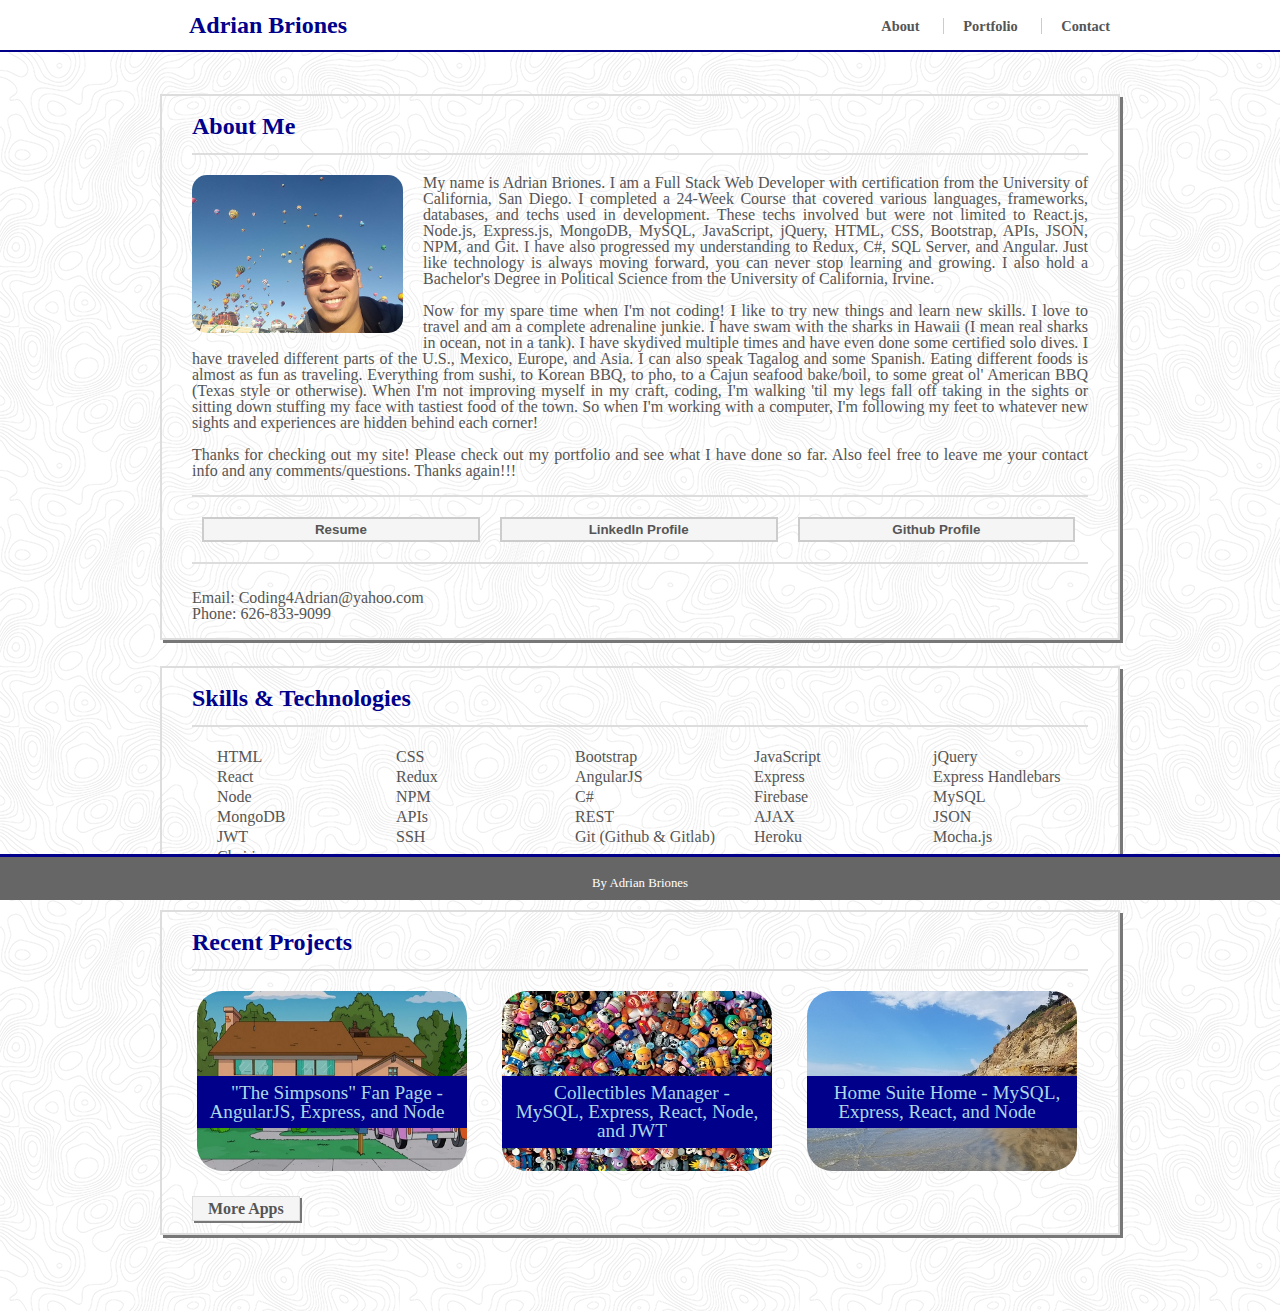
<file: index.html>
<!DOCTYPE html>
<html lang="en_us">

    <head>
        <meta charset="UTF-8">
        <meta name="viewport" content="width=device-width, initial-scale=1.0">
        <link rel="icon" href="assets/images/Colors.ico">
        <link rel="stylesheet" type="text/css" href="assets/css/reset.css">
        <link rel="stylesheet" type="text/css" href="assets/css/style.css">
        <title>Bio: Adrian Briones</title>
    </head>
    <body background="assets/images/topography.png">
        <header>
            <h2>
                <p class="alignleft">Adrian Briones
                </p>
                <p class ="alignright"> 
                    <a href="index.html">About</a> <a href="portfolio.html" class="borderleft">Portfolio</a> <a href="contact.html" class="borderleft">Contact</a>
                </p>
            </h2>
            <div style="clear: both;"></div>
            
        </header>
        
        <br><br>

        <section>
            <div class="box">
                <h1 class="bottomborder">About Me <span class="spm2"> - Welcome & Thank You For Visiting!</span></h1>        
                <img src="assets/images/20171014_081853.jpg" alt=Adrian class="image"> 
            
                <div class="bodymargin">
                    <p>
                        My name is Adrian Briones. I am a Full Stack Web Developer with certification from the University of California, San Diego. I completed a 24-Week Course that covered various languages, frameworks, databases, and techs used in development.  These techs involved but were not limited to React.js, Node.js, Express.js, MongoDB, MySQL, JavaScript, jQuery, HTML, CSS, Bootstrap, APIs, JSON, NPM, and Git. I have also progressed my understanding to Redux, C#, SQL Server, and Angular. Just like technology is always moving forward, you can never stop learning and growing. I also hold a Bachelor's Degree in Political Science from the University of California, Irvine.
                    </p>
                    <br>
                    <p>
                        Now for my spare time when I'm not coding! I like to try new things and learn new skills. I love to travel and am a complete adrenaline junkie. I have swam with the sharks in Hawaii (I mean real sharks in ocean, not in a tank). I have skydived multiple times and have even done some certified solo dives. I have traveled different parts of the U.S., Mexico, Europe, and Asia. I can also speak Tagalog and some Spanish. Eating different foods is almost as fun as traveling. Everything from sushi, to Korean BBQ, to pho, to a Cajun seafood bake/boil, to some great ol' American BBQ (Texas style or otherwise).  When I'm not improving myself in my craft, coding, I'm walking 'til my legs fall off taking in the sights or sitting down stuffing my face with tastiest food of the town. So when I'm working with a computer, I'm following my feet to whatever new sights and experiences are hidden behind each corner!
                    </p>
                    <br>
                    <p>
                        Thanks for checking out my site! Please check out my portfolio and see what I have done so far. Also feel free to leave me your contact info and any comments/questions. Thanks again!!!
                    </p>
                    <br>
                    <div class="linkborder"></div>
                </div>
            
                <div style="clear: both;"></div>
                
                <div class="bodymargin">
                    <a class="aft" href="https://drive.google.com/open?id=1qRFNyb-APrRtX9IyqQXGvWc-u6ZV0b1w" target="_blank"><button class="btft">Resume</button></a>
                    <a class="aft" href="https://www.linkedin.com/in/adrian-briones-3707a8172/" target="_blank"><button class="btft">LinkedIn Profile</button></a>
                    <a class="aft" href="https://github.com/adrianb13" target="_blank"><button class="btft">Github Profile</button></a>
                    <div style="clear:both;"></div>
                </div>
                <div class="linkborder bodymargin"></div>
                <br>
                
                <p class="bodymargin">
                    Email: Coding4Adrian@yahoo.com
                </p>
                <p class="bodymargin">
                    Phone: 626-833-9099
                </p>
                <br>
            </div>
            <br>
        </section>

        <section>
            <div class="box box2">
                <h1 class="bottomborder">Skills & Technologies</h1>
                <div class="sbox">
                    <div class="wid">
                        <div class="li"><span class="spm">&#8667</span>HTML</div>
                    </div>
                    <div class="wid">
                        <div class="li"><span class="spm">&#8667</span>CSS</div>
                    </div>
                    <div class="wid">
                        <div class="li"><span class="spm">&#8667</span>Bootstrap</div>
                    </div>
                    <div class="wid">
                        <div class="li"><span class="spm">&#8667</span>JavaScript</div>
                    </div>
                    <div class="wid">
                        <div class="li"><span class="spm">&#8667</span>jQuery</div>
                    </div>
                    <div class="wid">
                        <div class="li"><span class="spm">&#8667</span>React</div>
                    </div>
                    <div class="wid">
                        <div class="li"><span class="spm">&#8667</span>Redux</div>
                    </div>
                    <div class="wid">
                        <div class="li"><span class="spm">&#8667</span>AngularJS</div>
                    </div>
                    <div class="wid">
                        <div class="li"><span class="spm">&#8667</span>Express</div>
                    </div>
                    <div class="wid">
                        <div class="li"><span class="spm">&#8667</span>Express Handlebars</div>
                    </div>                    
                    <div class="wid">
                        <div class="li"><span class="spm">&#8667</span>Node</div>
                    </div>
                    <div class="wid">
                        <div class="li"><span class="spm">&#8667</span>NPM</div>
                    </div>
                    <div class="wid">
                        <div class="li"><span class="spm">&#8667</span>C#</div>
                    </div>
                    <div class="wid">
                        <div class="li"><span class="spm">&#8667</span>Firebase</div>
                    </div>
                    <div class="wid">
                        <div class="li"><span class="spm">&#8667</span>MySQL</div>
                    </div>
                    <div class="wid">
                        <div class="li"><span class="spm">&#8667</span>MongoDB</div>
                    </div>
                    <div class="wid">
                        <div class="li"><span class="spm">&#8667</span>APIs</div>
                    </div>
                    <div class="wid">
                        <div class="li"><span class="spm">&#8667</span>REST</div>
                    </div>
                    <div class="wid">
                        <div class="li"><span class="spm">&#8667</span>AJAX</div>
                    </div>                    
                    <div class="wid">
                        <div class="li"><span class="spm">&#8667</span>JSON</div>
                    </div>                    
                    <div class="wid">
                        <div class="li"><span class="spm">&#8667</span>JWT</div>
                    </div>                    
                    <div class="wid">
                        <div class="li"><span class="spm">&#8667</span>SSH</div>
                    </div>                    
                    <div class="wid">
                        <div class="li"><span class="spm">&#8667</span>Git (Github & Gitlab)</div>
                    </div>                    
                    <div class="wid">
                        <div class="li"><span class="spm">&#8667</span>Heroku</div>
                    </div>
                    <div class="wid">
                        <div class="li"><span class="spm">&#8667</span>Mocha.js</div>
                    </div>
                    <div class="wid">
                        <div class="li"><span class="spm">&#8667</span>Chai.js</div>
                    </div>
                </div>
                <div style="clear:both;"></div>
            </div>
            <br>
        </section>

        <section class="buffer">
            <div class="box">
                <h1 class="bottomborder"> Recent Projects</h1>

                <div class="card">
                    <div class="flipCard-inner">
                        <div class="simpsons flipCard-front">
                            <div class="text">
                                <a href="https://the-simpsons-angularjs.herokuapp.com/#!/" style="color: lightblue" target="_blank">"The Simpsons" Fan Page - AngularJS, Express, and Node</a>
                            </div> 
                        </div>
                        <div class="flipCard-back">
                            <a href="https://the-simpsons-angularjs.herokuapp.com/#!/" target="_blank">
                                <div class="textBack">This site uses AngularJS, Express, and Node along with NPM Packages, JSON, and OMDB API to create a site where a Simpsons fan can read about their favorite family member, and search details of specific episodes from all 30 Seasons.</div>
                            </a> 
                            <a href="https://the-simpsons-reactredux.herokuapp.com/" target="_blank">
                                <div class="tB1">Also In React Redux Here</div>
                            </a> 
                        </div>
                    </div>
                </div>

                <div class="card">
                    <div class="flipCard-inner">
                        <div class="coll flipCard-front">
                            <div class="text">
                                <a href="https://collectibles-manager.herokuapp.com/" style="color: lightblue" target="_blank">Collectibles Manager - MySQL, Express, React, Node, and JWT</a>
                            </div> 
                        </div>
                        <div class="flipCard-back">
                            <a href="https://collectibles-manager.herokuapp.com/" target="_blank">
                                <div class="textBack">This app uses MySQL, Express, React, and Node along with NPM Packages and JSON Web Tokens. A user is able to create an account to track all their collectibles with details such as serial numbers, estimated value, and a brief description of each item.</div>
                            </a> 
                        </div>
                    </div>
                </div>

                <div class="card">
                    <div class="flipCard-inner">
                        <div class="suite flipCard-front">
                            <div class="text">
                                <a href="https://home-suite-home.herokuapp.com/" style="color: lightblue" target="_blank">Home Suite Home - MySQL, Express, React, and Node</a>
                            </div> 
                        </div>
                        <div class="flipCard-back">
                            <a href="https://home-suite-home.herokuapp.com/" target="_blank">
                                <div class="textBack">This app uses MySQL, Express, React, and Node along with NPM Packages to create a Property Manager Portal. A property manager can manage his properties that details lease info and work orders. A tenant is able to view their lease and request a work order on the app.</div>
                            </a> 
                        </div>
                    </div>
                </div>
                        
                <div style="clear:both;"></div>

                <a id="indexButton" href="portfolio.html">More Apps</a>

                <br><br>

            </div>
        </section>
        <br>
        
        <div class="footer">By Adrian Briones
        </div>
        
    </body>
</html>
</file>
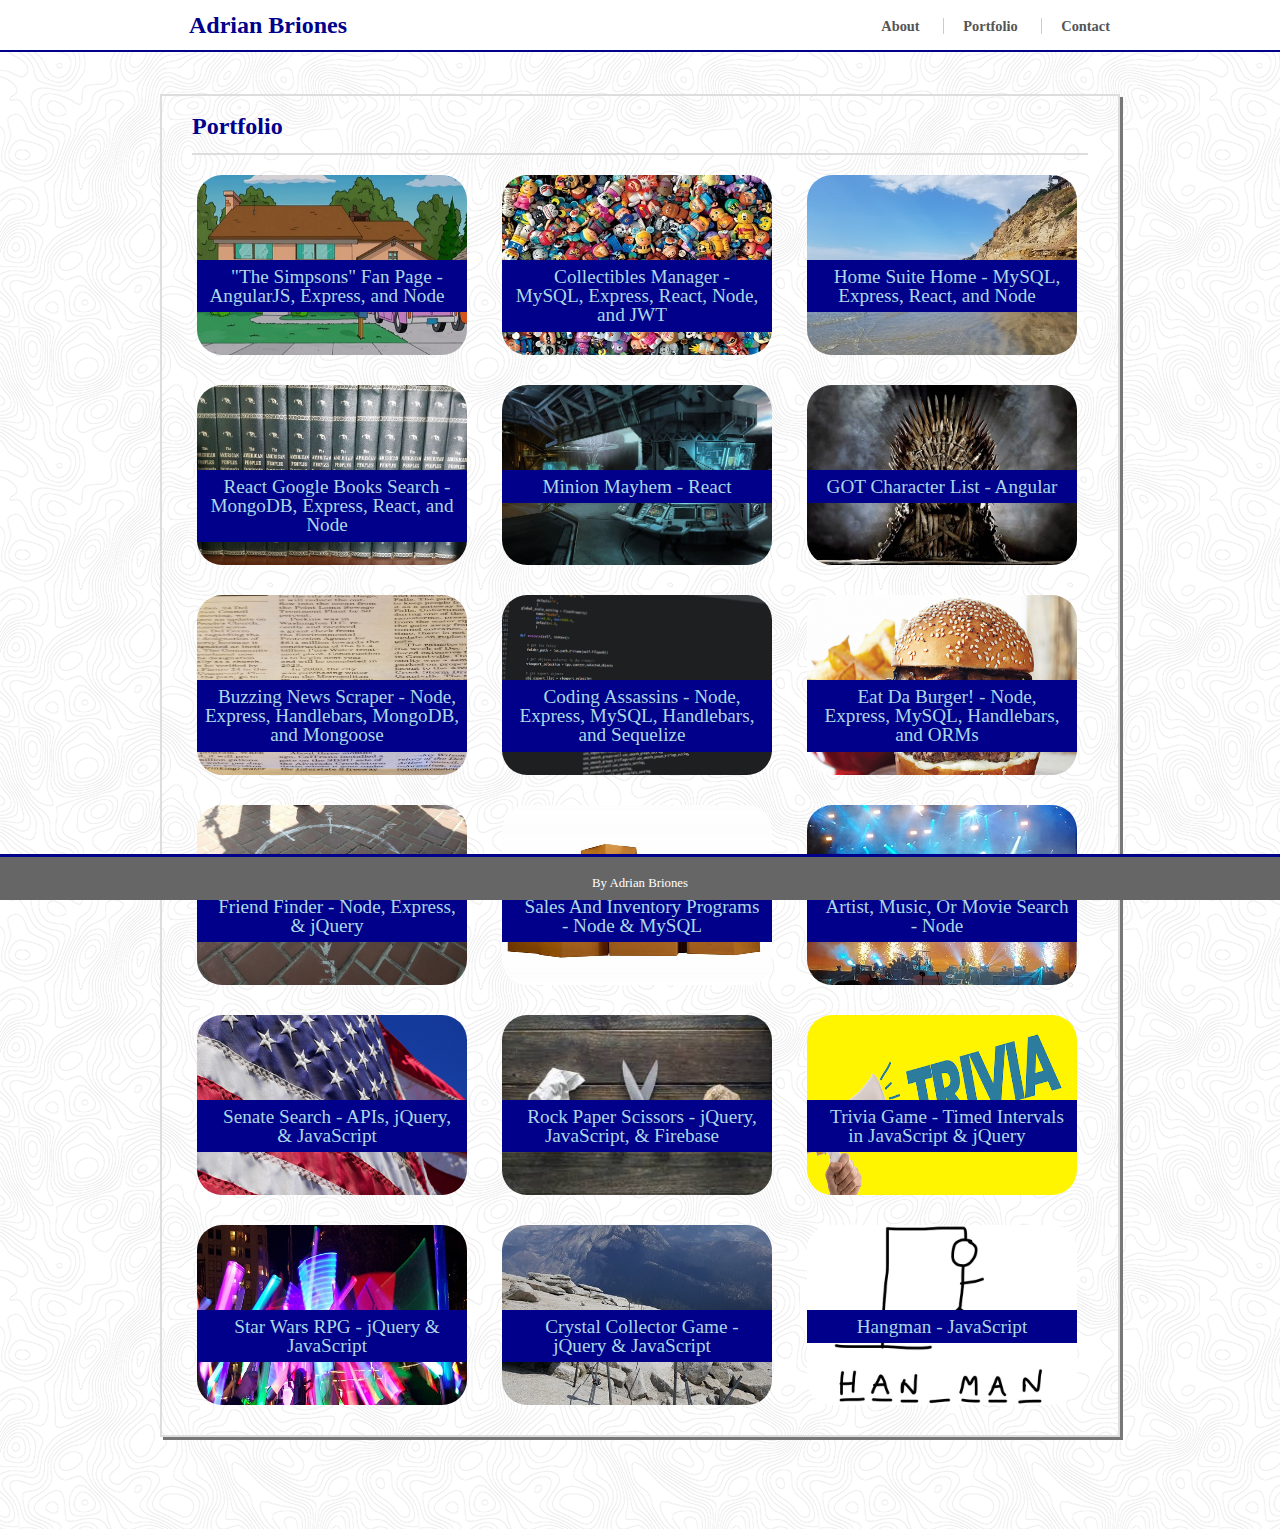
<file: portfolio.html>
<!DOCTYPE html>
<html lang="en_us">

    <head>
        <meta charset="UTF-8">
        <meta name="viewport" content="width=device-width, initial-scale=1.0">
        <link rel="icon" href="assets/images/Colors.ico">
        <link rel="stylesheet" type="text/css" href="assets/css/reset.css">
        <link rel="stylesheet" type="text/css" href="assets/css/style.css">
        <title>Portfolio: Adrian Briones</title>
    </head>
    <body background="assets/images/topography.png">
        <header>
            <h2>
                <p class ="alignleft">Adrian Briones
                </p>
                <p class ="alignright"> 
                    <a href="index.html">About</a> <a href="portfolio.html" class="borderleft">Portfolio</a> <a href="contact.html" class="borderleft">Contact</a>
                </p>
            </h2>
            <div style="clear: both;"></div>
        </header>
<br><br>

    <section class="buffer">
        <div class="portfolio box">
        <h1 class="bottomborder">Portfolio</h1>

        <div class="card">
            <div class="flipCard-inner">
                <div class="simpsons flipCard-front">
                    <div class="text">
                        <a href="https://the-simpsons-angularjs.herokuapp.com/#!/" style="color: lightblue" target="_blank">"The Simpsons" Fan Page - AngularJS, Express, and Node</a>
                    </div> 
                </div>
                <div class="flipCard-back">
                    <a href="https://the-simpsons-angularjs.herokuapp.com/#!/" target="_blank">
                        <div class="textBack">This site uses AngularJS, Express, and Node along with NPM Packages, JSON, and OMDB API to create a site where a Simpsons fan can read about their favorite family member, and search details of specific episodes from all 30 Seasons.</div>
                    </a> 
                    <a href="https://the-simpsons-reactredux.herokuapp.com/" target="_blank">
                        <div class="tB1">Also In React Redux Here</div>
                    </a>
                </div>
            </div>
        </div>

        <div class="card">
            <div class="flipCard-inner">
                <div class="coll flipCard-front">
                    <div class="text">
                        <a href="https://collectibles-manager.herokuapp.com/" style="color: lightblue" target="_blank">Collectibles Manager - MySQL, Express, React, Node, and JWT</a>
                    </div> 
                </div>
                <div class="flipCard-back">
                    <a href="https://collectibles-manager.herokuapp.com/" target="_blank">
                        <div class="textBack">This app uses MySQL, Express, React, and Node along with NPM Packages and JSON Web Tokens. A user is able to create an account to track all their collectibles with details such as serial numbers, estimated value, and a brief description of each item.</div>
                    </a> 
                </div>
            </div>
        </div>

        <div class="card">
            <div class="flipCard-inner">
                <div class="suite flipCard-front">
                    <div class="text">
                        <a href="https://home-suite-home.herokuapp.com/" style="color: lightblue" target="_blank">Home Suite Home - MySQL, Express, React, and Node</a>
                    </div> 
                </div>
                <div class="flipCard-back">
                    <a href="https://home-suite-home.herokuapp.com/" target="_blank">
                        <div class="textBack">This app uses MySQL, Express, React, and Node along with NPM Packages to create a Property Manager Portal. A property manager can manage his properties that details lease info and work orders. A tenant is able to view their lease and request a work order on the app.</div>
                    </a> 
                </div>
            </div>
        </div>

        <br>

        <div class="card">
            <div class="flipCard-inner">
                <div class="google flipCard-front">
                    <div class="text">
                        <a href="https://react-google-books-search.herokuapp.com/" style="color: lightblue" target="_blank">React Google Books Search - MongoDB, Express, React, and Node</a>
                    </div> 
                </div>
                <div class="flipCard-back">
                    <a href="https://react-google-books-search.herokuapp.com/" target="_blank">
                        <div class="textBack">This site makes use of MongoDB, Express, React, and Node (MERN Stack) along with a 3rd party API to search Google books and save those books for your reading list.</div>
                    </a> 
                </div>
            </div>
        </div>

        <div class="card">
            <div class="flipCard-inner">
                <div class="memory flipCard-front">
                    <div class="text">
                        <a href="https://adrianb13.github.io/MemoryGame/" style="color: lightblue" target="_blank">Minion Mayhem - React</a>
                    </div> 
                </div>
                <div class="flipCard-back">
                    <a href="https://adrianb13.github.io/MemoryGame/" target="_blank">
                        <div class="textBack">This app uses React to show how its components can create a dynamic single page game application. Your goal is to catch all 12 unique minions without repeating your choice.</div>
                    </a> 
                </div>
            </div>
        </div>

        <div class="card">
            <div class="flipCard-inner">
                <div class="GOT flipCard-front">
                    <div class="text">
                        <a href="https://adrianb13.github.io/GOTCharacters/" style="color: lightblue" target="_blank">GOT Character List - Angular</a>
                    </div> 
                </div>
                <div class="flipCard-back">
                    <a href="https://adrianb13.github.io/GOTCharacters/" target="_blank">
                        <div class="textBack">This app uses Angular and it's components to create a site that displays the Game of Thrones Character List.</div>
                    </a> 
                </div>
            </div>
        </div>

        <br>

        <div class="card">
            <div class="flipCard-inner">
                <div class="scraper flipCard-front">
                    <div class="text">
                            <a href="https://buzz-scraper.herokuapp.com/" style="color: lightblue" target="_blank">Buzzing News Scraper - Node, Express, Handlebars, MongoDB, and Mongoose</a>
                    </div> 
                </div>
                <div class="flipCard-back">
                    <a href="https://buzz-scraper.herokuapp.com/" target="_blank">
                        <div class="textBack">The site uses Node, Express, MongoDB, Handlebars, and NPM Packages to allow a user to "scrape" the Buzzfeed website for daily trending news and saves it to MongoDB.</div>
                    </a> 
                </div>
            </div>
        </div>

        <div class="card">
            <div class="flipCard-inner">
                <div class="assassin flipCard-front">
                    <div class="text">
                        <a href="https://coding-assassins.herokuapp.com/" style="color: lightblue" target="_blank">Coding Assassins - Node, Express, MySQL, Handlebars, and Sequelize</a>
                    </div> 
                </div>
                <div class="flipCard-back">
                    <a href="https://coding-assassins.herokuapp.com/" target="_blank">
                        <div class="textBack">The site uses Node, Express, MySQL, Handlebars, and NPM Packages to create a Developers' Hub.  Developers are able to sign up for freelance work and users are able to find the right developer to fit their needs.</div>
                    </a> 
                </div>
            </div>
        </div>

        <div class="card">
            <div class="flipCard-inner">
                <div class="burger flipCard-front">
                    <div class="text">
                        <a href="https://shielded-oasis-56744.herokuapp.com/" style="color: lightblue" target="_blank">Eat Da Burger! - Node, Express, MySQL, Handlebars, and ORMs</a>
                    </div> 
                </div>
                <div class="flipCard-back">
                        <a href="https://shielded-oasis-56744.herokuapp.com/" target="_blank">
                        <div class="textBack">The site uses Node, Express, MySQL, Handlebars, and ORMs in the MVC structure to create an interactive site where you virtual devour unique burgers from a menu.</div>
                    </a> 
                </div>
            </div>
        </div>

        <br>

        <div class="card">
            <div class="flipCard-inner">
                <div class="finder flipCard-front">
                    <div class="text">
                        <a href="https://infinite-harbor-85729.herokuapp.com/" style="color: lightblue" target="_blank">Friend Finder - Node, Express, & jQuery</a>
                    </div> 
                </div>
                <div class="flipCard-back">
                    <a href="https://infinite-harbor-85729.herokuapp.com/" target="_blank">
                        <div class="textBack">The site uses Node, Express, jQuery, & HTML to create a friend matcher program based on a survey filled out by the user.  Your answers are scored and paired with the most compatible friend in the database. It is styled using Bootstrap and Custom CSS</div>
                    </a> 
                </div>
            </div>
        </div>

        <div class="card">
            <div class="flipCard-inner">
                <div class="cardboard flipCard-front">
                    <div class="text">
                        <a href="https://github.com/adrianb13/bamazon" style="color: lightblue" target="_blank">Sales And Inventory Programs - Node & MySQL</a>
                    </div> 
                </div>
                <div class="flipCard-back">
                    <a href="https://github.com/adrianb13/bamazon" target="_blank">
                        <div class="textBack">The app has 3 user settings. The first is from a Customer POV to buy products.  The second is a Manager who can control inventory. The third is a Supervisor who can add departments for store growth. A MySQL database and Node.js with NPM Packages were used to build the app.</div>
                    </a> 
                </div>
            </div>
        </div>

        <div class="card">
            <div class="flipCard-inner">
                <div class="concert flipCard-front">
                    <div class="text">
                        <a href="https://github.com/adrianb13/liri-node-app" style="color: lightblue" target="_blank">Artist, Music, Or Movie Search - Node</a>
                    </div> 
                </div>
                <div class="flipCard-back">
                    <a href="https://github.com/adrianb13/liri-node-app" target="_blank">
                        <div class="textBack">The app uses 3rd Party APIs to allow you to search and get details about songs, artist events, and movie details.  APIs, Node.js, and NPM Packages were used to build the app.</div>
                    </a> 
                </div>
            </div>
        </div>

        <br>

        <div class="card">
            <div class="flipCard-inner">
                <div class="senate flipCard-front">
                    <div class="text">
                        <a href="https://adrianb13.github.io/project1/" style="color: lightblue" target="_blank">Senate Search - APIs, jQuery, & JavaScript</a>
                    </div> 
                </div>
                <div class="flipCard-back">
                    <a href="https://adrianb13.github.io/project1/" target="_blank">
                        <div class="textBack">The website uses 3rd Party APIs to allow you to search and get details about the United States Senators for each state.  APIs, AJAX, jQuery, JavaScript, HTML, and CSS were used to build the site.</div>
                    </a> 
                </div>
            </div>
        </div>

        <div class="card">
            <div class="flipCard-inner">
                <div class="rock flipCard-front">
                    <div class="text">
                        <a href="https://adrianb13.github.io/RPS-Multiplayer/" style="color: lightblue" target="_blank">Rock Paper Scissors - jQuery, JavaScript, & Firebase</a>
                    </div> 
                </div>
                <div class="flipCard-back">
                    <a href="https://adrianb13.github.io/RPS-Multiplayer/" target="_blank">
                        <div class="textBack">This is the classic Rock, Paper, Scissors.  Firebase, jQuery, JavaScript, HTML, and CSS were used to make the game.</div>
                    </a> 
                </div>
            </div>
        </div>

        <div class="card">
            <div class="flipCard-inner">
                <div class="trivia flipCard-front">
                    <div class="text">
                        <a href="https://adrianb13.github.io/TriviaGame/" style="color: lightblue" target="_blank">Trivia Game - Timed Intervals in JavaScript & jQuery</a>
                    </div> 
                </div>
                <div class="flipCard-back">
                    <a href="https://adrianb13.github.io/TriviaGame/" target="_blank">
                        <div class="textBack">This is a Space-themed Trivia Game.  It uses interval timers, jQuery, JavaScript, HTML, and CSS.</div>
                    </a> 
                </div>
            </div>
        </div>

        <br>

        <div class="card">
            <div class="flipCard-inner">
                <div class="sabers flipCard-front">
                    <div class="text">
                        <a href="https://adrianb13.github.io/RPG/" style="color: lightblue" target="_blank">Star Wars RPG - jQuery & JavaScript</a>
                    </div> 
                </div>
                <div class="flipCard-back">
                    <a href="https://adrianb13.github.io/RPG/" target="_blank">
                        <div class="textBack">This is a simple RPG where you duel against a selected opponent.  The techs used were jQuery, JavaScript, HTML, and CSS.</div>
                    </a> 
                </div>
            </div>
        </div>

        <div class="card">
            <div class="flipCard-inner">
                <div class="crystals flipCard-front">
                    <div class="text">
                        <a href="https://adrianb13.github.io/unit-4-game/" style="color: lightblue" target="_blank">Crystal Collector Game - jQuery & JavaScript</a>
                    </div> 
                </div>
                <div class="flipCard-back">
                    <a href="https://adrianb13.github.io/unit-4-game/" target="_blank">
                        <div class="textBack">This is a guessing game where the sum or your crystals must exactly match the primary crystal.  It utilizes jQuery, JavaScript, HTML, and CSS to create the game.</div>
                    </a> 
                </div>
            </div>
        </div>

        <div class="card">
            <div class="flipCard-inner">
                <div class=" hangman back flipCard-front">
                    <div class="text">
                        <a href="https://adrianb13.github.io/Word-Guess-Game/" style="color: lightblue" target="_blank">Hangman - JavaScript</a>
                    </div> 
                </div>
                <div class="flipCard-back">
                    <a href="https://adrianb13.github.io/Word-Guess-Game/" target="_blank">
                        <div class=textBack>This is an Ocean-Themed Hangman Game.  It utilizes JavaScript, HTML, and CSS to create the game.</div> 
                    </a>
                </div>
            </div>
        </div>

        <br>

        <div style="clear:both;"></div>

        </div>

    <br>

    </section> 

<br>

        <div class="footer">By Adrian Briones
        </div>
    </body>

</html>
</file>
<file: assets/css/style.css>
header {
    font-family: 'Times';
    background-color: #ffffff;
    border-bottom: 2px solid #cccccc;
    height: 50px;  
    width: 100%;
    font: 150% bold;
    align-content: center;
}
header:hover {
    border-bottom: 2px solid darkblue;
}
h2 {
    width: 960px;
    margin: 0 auto 0 auto;    
    }
.alignleft {
    width: 194px; 
    padding: 11px;
    background-color: white;
    color: darkblue;
    text-align: center; 
    float: left;
    font-weight: bold;
}
.alignleft:hover {
    color: rgb(107, 217, 253);
    background-color: darkblue;
    padding-bottom: 12px;
    box-shadow: inset 2px 2px 5px rgb(107, 217, 253),
        inset 2px -2px 5px rgb(107, 217, 253),
        inset -2px -2px 5px rgb(107, 217, 253),
        inset -2px 2px 5px rgb(107, 217, 253);
}
.alignright { 
    float: right;
    margin-left: 10px;
    font-size: 60%;
    font-weight: bold;
    padding-top: 17px;
    margin-right: auto;
}
.borderleft {
    border-left: 1px solid #cccccc;
    padding-left: 19px;
}
.bottomborder {
    border-bottom: 2px solid #dddddd;
    padding-bottom: 15px;
    margin-left: 30px;
    margin-right: 30px;
    margin-bottom: 20px;
}
a:link, a:visited, a:hover, a:active {
    text-decoration: none;
    color: #555555;
    margin: 10px; 
}
h1 {
    font-size: 150%;
    font-weight: bold;
    color: darkblue;
    margin: 18px;
}
body {
    font-family: 'Helvetica Neue';
    color: #555555;
    margin: 0;
    padding: 0;
}
section {
    margin: 10px auto 10px auto;
}
.buffer {
    margin-bottom: 60px;
}
.bodymargin {
    margin-left: 30px;
    margin-right: 30px;
    text-align: justify;
}
.linkmargin {
    margin: 0 20px 0 20px;
    text-decoration: underline;
}    
.box {
    margin-top:  0px;
    margin-left: auto;
    margin-right: auto;
    width: 956px;
    border: 2px solid #dddddd;
    box-shadow: 3px 3px #777777;
    font: #777777;
    overflow: auto;
}
.box:hover {
    color: whitesmoke;
    background: black;
    border: 2px solid darkblue;
    box-shadow: 3px 3px red;
}
.box2 {
    padding-bottom: 15px;
}
.sbox{
    margin: 0 30px 0 30px;
}
.wid {
    float: left;
    width: 175px;
    margin: 2px;
}
.spm, .spm2 {
    margin-right: 10px;
    opacity: 0;
}
.box:hover .spm {
    color: blue;
    text-decoration: bold;
    opacity: 1;
}
.box:hover .spm2 {
    color: blue;
    text-decoration: bold;
    opacity: 1;
}
.box:hover .bottomborder {
    color: blue
}
.btbox {
    margin: 0 30px 0 30px;
}
.aft{
    float: left;
    margin: 0 auto 0 auto;
    width: 31%;
}
.btft {
    text-align: center;
    color: #555555;
    font-weight: bold;
    background: whitesmoke;
    width: 100%;
    padding: 3px 0 3px 0;
    margin-bottom: 10px;
    border: 2px solid #cccccc;
    cursor: grab;
}
.btft:hover {
    background: rgb(91, 255, 200);
    color: black;
    font-weight: bold;
    border: 2px solid rgb(46, 116, 92);
}
.image {
    height: 158px;
    width: 211px;
    float: left;
    margin: 0 20px 10px 30px;
    border: none;
    border-radius: 15px;
}
.linkborder {
    border: 1px solid #dddddd;
    margin-bottom: 10px;
}

.leftmargin {
    margin-left: 30px;
    font-family: 'Helvetica Neue';
}
#indexButton {
    color: #555555;
    font-weight: bold;
    padding: 3px 15px 3px 15px;
    margin-left: 30px;
    border: 1px solid #dddddd;
    box-shadow: 2px 2px #777777;
    background: whitesmoke;
    text-align: center;
    cursor: grab;
}
.hangman {
    background: url(../images/Hangman.jpg) no-repeat;
    background-size: 270px 180px;
    background-position: center;
}
.crystals {
    background: url(../images/Compass.jpg) no-repeat;
    background-size: 270px 180px;
    background-position: center;
}
.trivia {
    background: url(../images/Trivia.png) no-repeat;
    background-size: 270px 180px;
    background-position: center;
}
.rutgers {
    background: url(../images/Rutgers.jpg) no-repeat;
    background-size: 270px 180px;
    background-position: center;
}
.rock {
    background: url(../images/RPS.jpg) no-repeat;
    background-size: 270px 180px;
    background-position: center;
}
.sabers {
    background: url(../images/Sabers.jpg) no-repeat;
    background-size: 270px 180px;
    background-position: center;
}
.senate {
    background: url(../images/USFlag.png) no-repeat;
    background-size: 270px 180px;
    background-position: center;
}
.concert {
    background: url(../images/Concert.jpg) no-repeat;
    background-size: 270px 180px;
    background-position: center;        
}
.cardboard {
    background: url(../images/Box.jpg) no-repeat;
    background-size: 270px 180px;
    background-position: center;        
}
.finder {
    background: url(../images/Finder.jpg) no-repeat;
    background-size: 270px 180px;
    background-position: center;        
}
.burger {
    background: url(../images/burger.png) no-repeat;
    background-size: 270px 180px;
    background-position: center;        
}
.assassin {
    background: url(../images/Assassins.jpg) no-repeat;
    background-size: 270px 180px;
    background-position: center;        
}
.scraper {
    background: url(../images/Scraper.jpg) no-repeat;
    background-size: 270px 180px;
    background-position: center;        
}
.memory {
    background: url(../images/memory.jpg) no-repeat;
    background-size: 270px 180px;
    background-position: center;        
}
.google {
    background: url(../images/Books.jpg) no-repeat;
    background-size: 270px 180px;
    background-position: center;        
}
.suite {
    background: url(../images/PropertyBack.jpg) no-repeat;
    background-size: 270px 180px;
    background-position: center;
}
.GOT {
    background: url(../images/Throne.jpg) no-repeat;
    background-size: 270px 180px;
    background-position: center;
}
.coll {
    background: url(../images/Collectibles.jpg) no-repeat;
    background-size: 270px 180px;
    background-position: center;
}
.simpsons {
    background: url(../images/simpson.png) no-repeat;
    background-size: 270px 180px;
    background-position: center;
}
.portfolio {
    background: none;
}

.portfolio:hover {
    background: url(../images/background2.jpg) no-repeat;
    background-size: 100% 100%;
}
.float {
    float: left;
    width: 270px;
    height: 180px;
    display: flex;
    align-items: center;
    margin: 0 0 30px 30px;
}
.card {
    float: left;
    background-color: transparent;
    width: 270px;
    height: 180px;
    margin: 0 0 30px 35px;
    justify-content: center;
}     
.flipCard-inner {
    position: relative;
    width: 100%;
    height: 100%;
    text-align: center;
    transition: transform 0.5s;
    transform-style: preserve-3d;
} 
.card:hover .flipCard-inner {
    transform: rotateY(180deg);
} 
.flipCard-front, .flipCard-back {
    position: absolute;
    width: 100%;
    height: 100%;
    backface-visibility: hidden;
} 
.flipCard-front {
    background-color: #777777;
    color: black;
    border-radius: 25px;
}      
.flipCard-back {
    background-color: darkblue;
    color: white;
    transform: rotateY(180deg);
    border-radius: 25px;
}
.text {
    border: 2px solid darkblue;
    background-color: darkblue;
    color: rgb(107, 217, 253); 
    text-align: center;
    margin-top: 85px;
    padding: 5px;
    font-size: 120%; 
}
.textBack {
    color: rgb(107, 217, 253);
    margin: 0 5px 0 2px;
    font-size: 110%;
}
.tB1 {
    color: orange;
    font-size: 110%;
    margin-top: -8px;
}
.footer {
    border-top: 3px solid darkblue;
    position: fixed;
    left: 0;
    bottom: 0;
    width: 100%;
    padding-top: 20px;
    padding-bottom: 10px;
    background-color: #666666;
    color: #ffffff;
    text-align: center;
    font-size: 80%;
}
form {
    margin-left: 30px;
    font-family: 'Helvetica Neue';
}
input{
    border: 2px solid #dddddd;
    font: #777777;
    outline: none;
    width: 890px;
    height: 20px;
    margin: 5px 0 12px 0;
}
#submit {
    background-color: whitesmoke;
    border: 1px solid #cccccc;
    width: 100px;
    height: auto;
    color: #777777;
    padding: 5px 0 5px 0;
}
#submit:hover {
    border: 1px solid darkblue;    
}
#submit:active {
    border: 1px solid darkblue;
    background: darkblue;
    color: lightblue;
}
textarea {
    border: 2px solid #dddddd;
    height: 5em;
    width: 888px;
    outline: none;
    margin-top: 5px;
}
input:focus, input:hover, textarea:focus, textarea:hover {
    border: 2px solid darkblue;
} 

@media (min-width: 641px) and (max-width: 991.98px) { 
    h2 {
        width: 100%;
        margin: 0px 40px 0px 20px;
    }
    .alignright {
        margin-right: 40px;
    }
    .box {
        width: 90%;
        margin: 0 5% 20px 5%;
    }
    .aft {
        width: 29%;
    }
    .portfolio {
        background-size: 100% auto;
        background-repeat: repeat;
    }
    form {
        margin: 0 30px 0 30px;
    }
    input[type=text] {
        width: 100%;
        margin: 5px 0 12px 0;
    }
    textarea {
        width: 100%;
        margin-right: 10px;
    }
}
@media (max-width: 640.98px) {
    header {
        height: 90px;
        padding-right: 0px;
        margin-right: 0px;
    }
    h2 {
        width: 90%; 
        margin-left: auto;
    }
    section {
        margin: 0px;
    }
    .alignleft {
        float: none;
        width: 100%;
        margin-left: -10px;
    }
    .alignright { 
        float: none;
        padding-top: 12px;
        text-align: center;
        margin-right: 0;
        margin-left: 0;
    }
    .box {
        width: 93%;    
        margin: 0 2% 20px 3%;
    }
    .aft {
        width: 28%;
    }
    .bottomborder {
        width: 90%;
        margin-left: 5%;
    }
    .image {
        width: 90%;
        height: auto;
        margin: 0 5% 20px 5%;
    }
    .bodymargin {
        margin: 0 5% 0 5%;
    }
    .hangman {
        background-size: 100% 100%;
    }
    .crystals {
        background-size: 100% 100%;
    }
    .trivia {
        background-size: 100% 100%;
    }
    .rutgers { 
        background-size: 100% 100%;
    }
    .rock {
        background-size: 100% 100%;
    }
    .sabers {
        background-size: 100% 100%;
    }
    .senate {
        background-size: 100% 100%;
    }
    .concert {
        background-size: 100% 100%;
    }
    .cardboard {
        background-size: 100% 100%;
    }
    .finder {
        background-size: 100% 100%;
    }
    .burger {
        background-size: 100% 100%;
    }
    .assassin {
        background-size: 100% 100%;
    }
    .scraper {
        background-size: 100% 100%;
    }
    .memory {
        background-size: 100% 100%;
    }
    .google {
        background-size: 100% 100%;
    }
    .suite {
        background-size: 100% 100%;
    }
    .GOT {
        background-size: 100% 100%;
    }
    .coll {
        background-size: 100% 100%;
    }
    .simpsons {
        background-size: 100% 100%;
    }
    .portfolio:hover {
        background-repeat: repeat;
        background-size: 100% auto;
    }
    .card {
        width: 90%;
        height: 255px;
        text-align: center;
        margin: 0 5% 30px 5%; 
    }
    .text {
        margin-top: 30%;
        margin-bottom: 30%;
    }
    form {
        margin: 0 5% 0 5%;
    }
    input[type=text] {
        width: 100%;
        margin: 5px 0 12px 0;
    }
    textarea {
        width: 100%;
    }
}
@media (max-width: 501px) {
    .aft {
        float: none;
    }
    .btft {
        width: 95%;
    }
}
</file>
